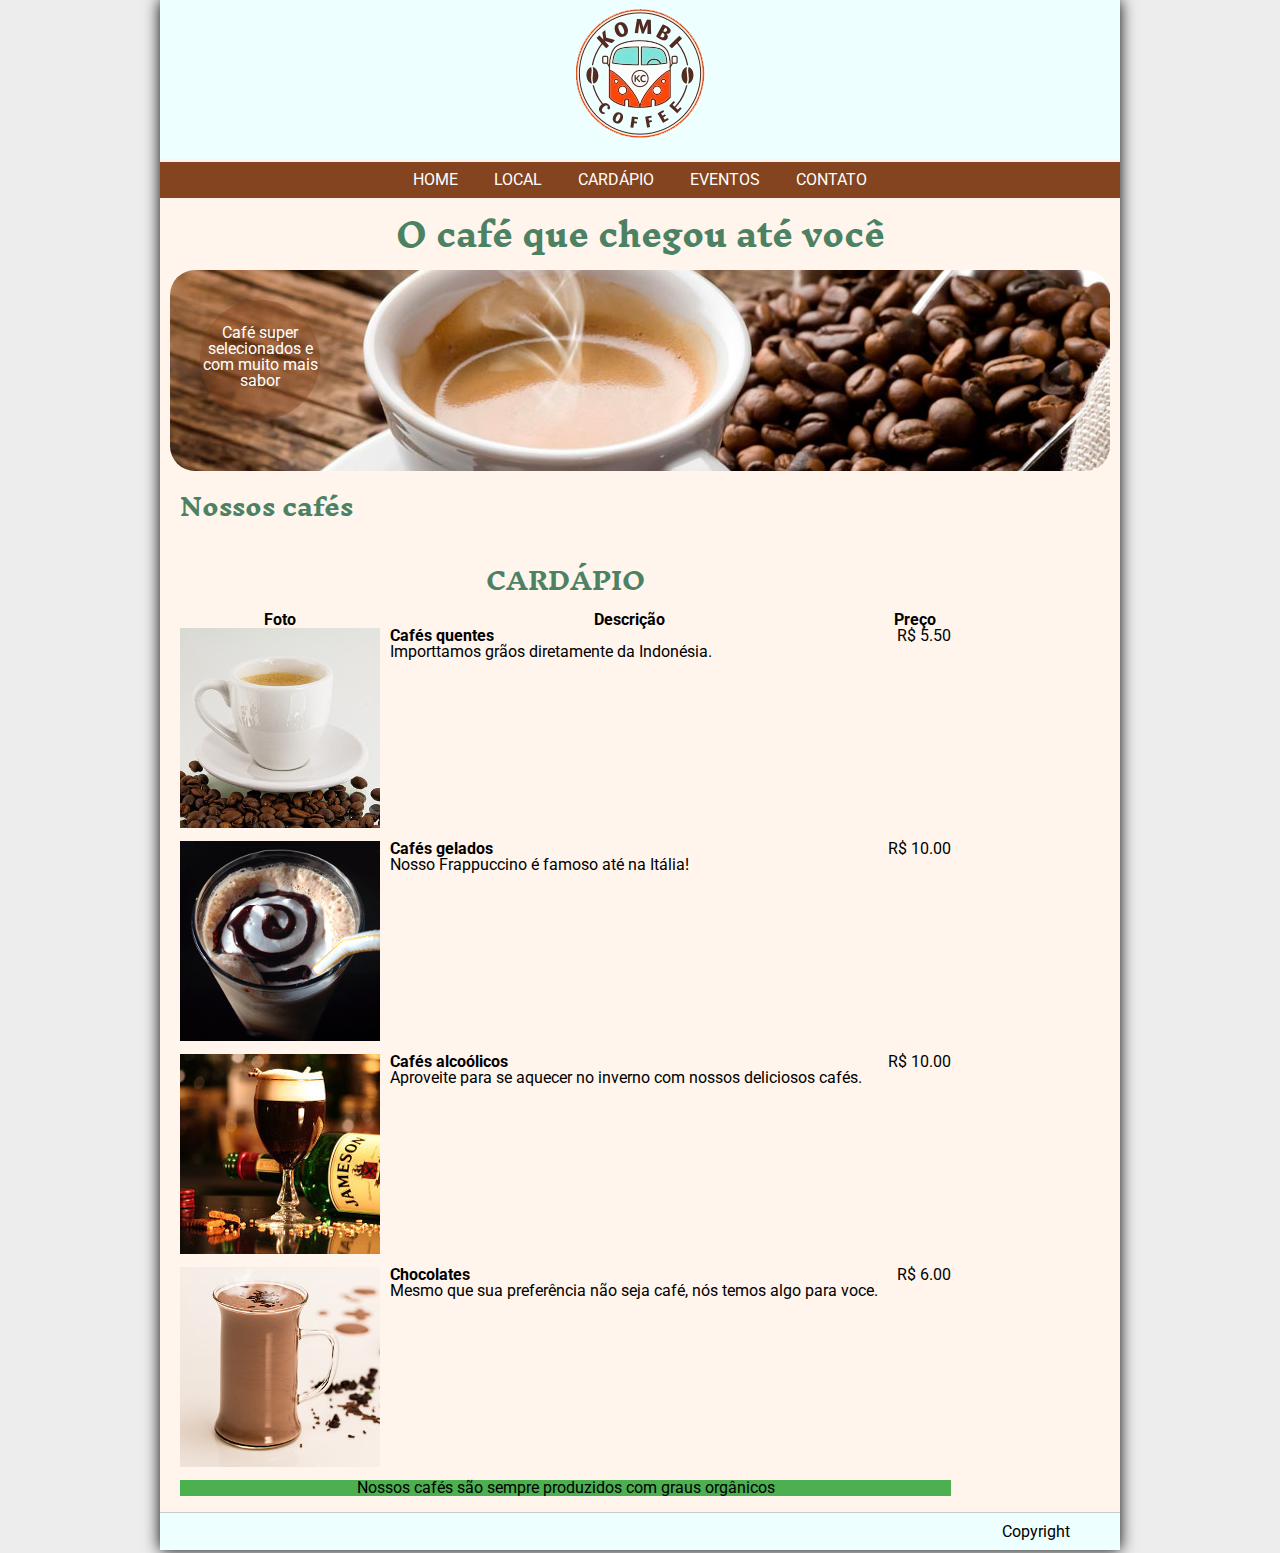
<file: cardapio.html>
<!DOCTYPE html>
<html lang="pt-br">
	<head>
		<title>Kombi Coffee</title>
		<meta charset="utf-8">
		<meta name="description" content="site da empresa Kombi Coffee, O café que chegou até você" />
		<meta name="keywords" content="café, movel, kombi" />
		<meta name="author" content="Henrique Samii" />
		<link rel="stylesheet" href="css/reset.css" type="text/css" media="screen" />
		<link rel="stylesheet" href="css/estilos.css" type="text/css" media="screen" />
		<link href="https://fonts.googleapis.com/css?family=Inknut+Antiqua|Roboto" rel="stylesheet">
		<script src="modernizr_custom.js"></script>
	</head>
	<body>
		<div id="container">
			<header id="header">
				<h1>Kombi Coffe</h1>
				<img alt="logo kombi coffee" title="Kombi coffee logo" src="images/logo_kombi_coffee.png">
			</header>
			<nav id="nav">
				<a title="HOME" href="index.html">HOME</a>
				<a title="LOCAL" href="local.html">LOCAL</a>
				<a title="CARDÁPIO" href="cardapio.html">CARDÁPIO</a>
				<a title="EVENTOS" href="eventos.html">EVENTOS</a>
				<a title="CONTATO" href="contato.html">CONTATO</a>
			</nav>
			<main>
				<section id="banner">
					<h1>O café que chegou até você</h1>
					<div class="imgbanner">
						<img id="fotobanner" alt="café e grãos" title="Cafe quente" src="images/banner.jpg">
						<div class="cafesuper">Café super selecionados e com muito mais sabor</div>
					</div>
				</section>
				<section id="cardapio">
					<h2>Nossos cafés</h2>
					<table>
						<caption>CARDÁPIO</caption>
						<thead>
							<tr>
								<th>Foto</th>
								<th>Descrição</th>
								<th>Preço</th>
							</tr>
						</thead>
						<tbody>
							<tr>
								<td class="foto">
									<img alt="Café quente: Café expresso" title="Café expresso" src="images/cafe-quente.jpg">
								</td>
								<td class="texto">
									<h3>Cafés quentes</h3>
									<p>Importtamos grãos diretamente da Indonésia.</p>
								</td>
								<td class="preco">
									R$ 5.50
								</td>
							</tr>
							<tr>
								<td class="foto">
									<img alt="café gelado: Frappuccino" title="Frappuccino" src="images/cafe-gelado.jpg">
								</td>
								<td class="texto">
									<h3>Cafés gelados</h3>
									<p>Nosso Frappuccino é famoso até na Itália!</p>
								</td>
								<td class="preco">
									R$ 10.00
								</td>
							</tr>
							<tr>
								<td class="foto">
									<img alt="café alcoolico: Irish coffee" title="Irish coffee" src="images/cafe-alcoolico.jpg">
								</td>
								<td class="texto">
									<h3>Cafés alcoólicos</h3>
									<p>Aproveite para se aquecer no inverno com nossos deliciosos cafés.</p>
								</td>
								<td class="preco">
									R$ 10.00
								</td>
							</tr>
							<tr>
								<td class="foto">
									<img alt="Chocolate quente" title="Chocolate quente" src="images/chocolate.jpg">
								</td>
								<td class="texto">
									<h3>Chocolates</h3>
									<p>Mesmo que sua preferência não seja café, nós temos algo para voce.</p>
								</td>
								<td class="preco">
									R$ 6.00
								</td>
							</tr>
						</tbody>
						<tfoot>
							<tr>
								<td colspan="3">
									Nossos cafés são sempre produzidos com graus orgânicos
								</td>
							</tr>
						</tfoot>
					</table>
				</section>
				<hr>
			</main>
			<footer>Copyright</footer>
		</div>
	</body>
</html>
</file>
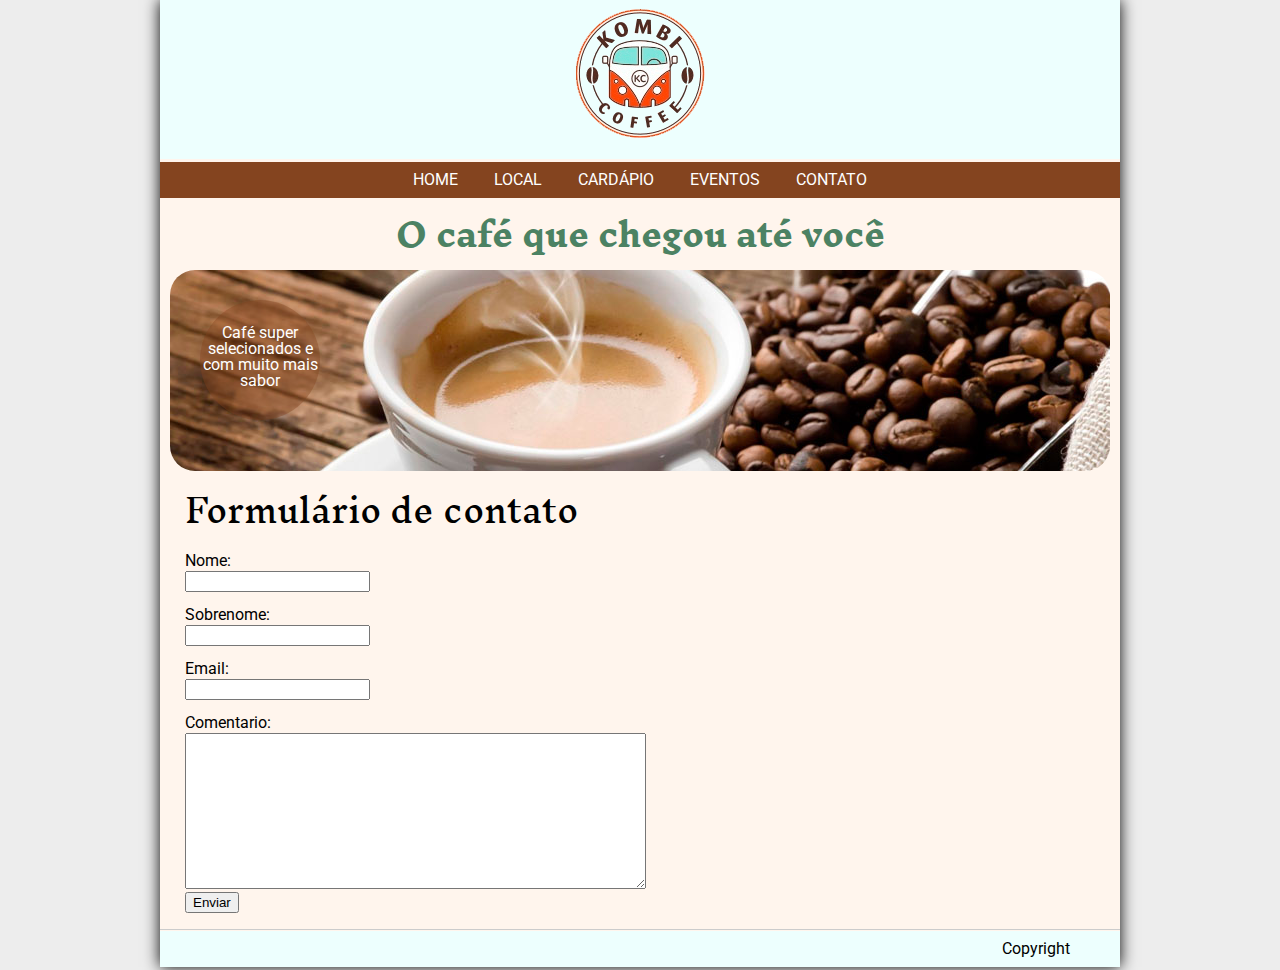
<file: contato.html>
<!DOCTYPE html>
<html lang="pt-br">
	<head>
		<title>Kombi Coffee</title>
		<meta charset="utf-8">
		<meta name="description" content="site da empresa Kombi Coffee, O café que chegou até você" />
		<meta name="keywords" content="café, movel, kombi" />
		<meta name="author" content="Henrique Samii" />
		<link rel="stylesheet" href="css/reset.css" type="text/css" media="screen" />
		<link rel="stylesheet" href="css/estilos.css" type="text/css" media="screen" />
		<link href="https://fonts.googleapis.com/css?family=Inknut+Antiqua|Roboto" rel="stylesheet">
		<script src="modernizr_custom.js"></script>
	</head>
	<body>
		<div id="container">
			<header id="header">
				<h1>Kombi Coffe</h1>
				<img alt="logo kombi coffee" title="Kombi coffee logo" src="images/logo_kombi_coffee.png">
			</header>
			<nav id="nav">
				<a title="HOME" href="index.html">HOME</a>
				<a title="LOCAL" href="local.html">LOCAL</a>
				<a title="CARDÁPIO" href="cardapio.html">CARDÁPIO</a>
				<a title="EVENTOS" href="eventos.html">EVENTOS</a>
				<a title="CONTATO" href="contato.html">CONTATO</a>
			</nav>
			<main>
				<section id="banner">
					<h1>O café que chegou até você</h1>
					<div class="imgbanner">
						<img id="fotobanner" alt="café e grãos" title="Cafe quente" src="images/banner.jpg">
						<div class="cafesuper">Café super selecionados e com muito mais sabor</div>
					</div>
				</section>
				<section id="formularioContacto">
					<form action="/action_page.php">
						<fieldset name="formulario"><legend>Formulário de contato</legend>
							<label for="nome" >Nome:</label>
							<input id="" type="text" name="nome" required>
							<label for="sobrenome" >Sobrenome:</label>
							<input id="sobrenome" type="text" name="sobrenome" required>
							<label for="email" >Email:</label>
							<input id="email" type="email" name="email" required>
							<label for="comentario" >Comentario:</label>
							<textarea name="comentario" cols="55" rows="10"></textarea>
							<input type="submit" name="enviar" id="enviar" value="Enviar">
						</fieldset>
					</form>
				</section>
				<hr>
			</main>
			<footer>Copyright</footer>
		</div>
	</body>
</html>
</file>
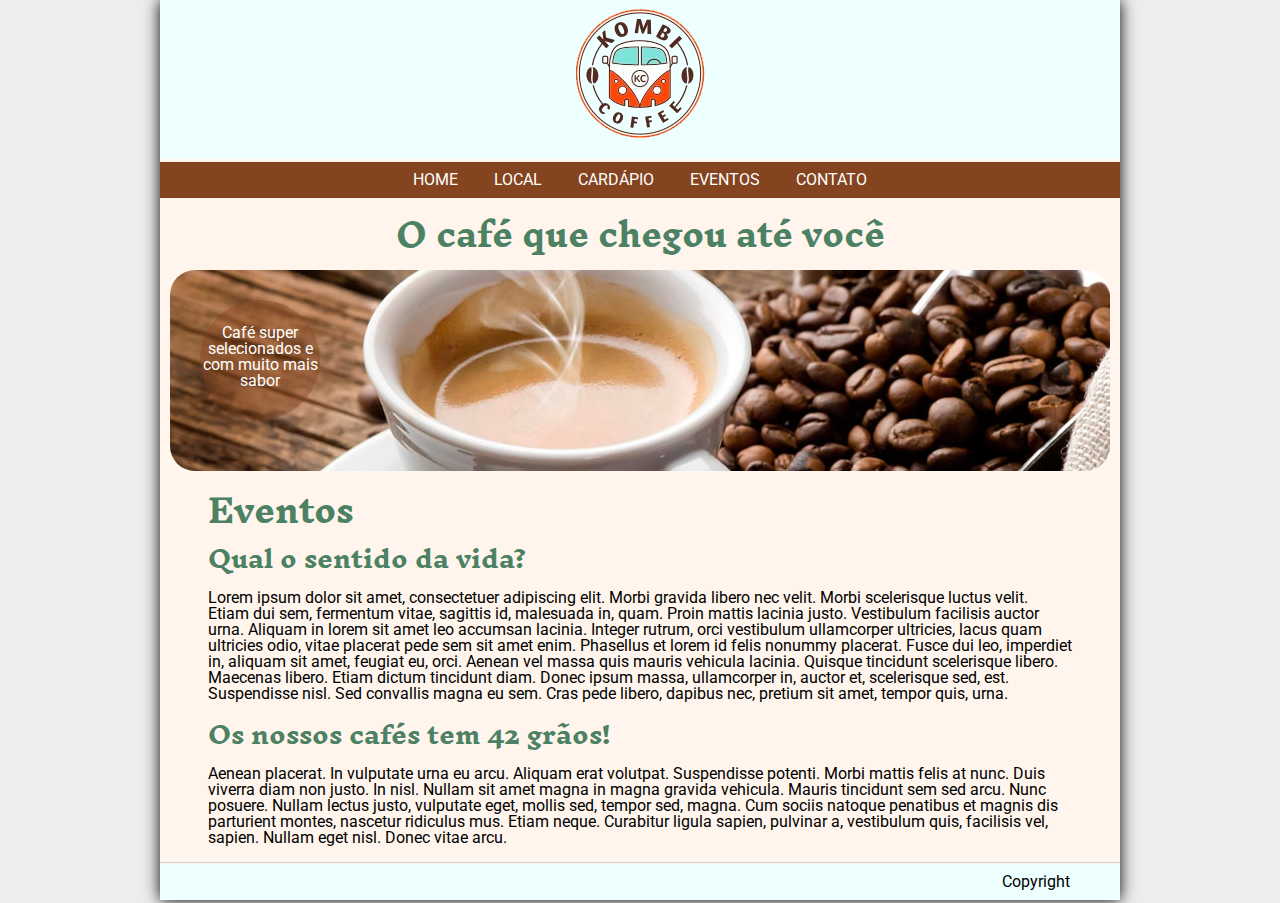
<file: eventos.html>
<!DOCTYPE html>
<html lang="pt-br">
	<head>
		<title>Kombi Coffee</title>
		<meta charset="utf-8">
		<meta name="description" content="site da empresa Kombi Coffee, O café que chegou até você" />
		<meta name="keywords" content="café, movel, kombi" />
		<meta name="author" content="Henrique Samii" />
		<link rel="stylesheet" href="css/reset.css" type="text/css" media="screen" />
		<link rel="stylesheet" href="css/estilos.css" type="text/css" media="screen" />
		<link href="https://fonts.googleapis.com/css?family=Inknut+Antiqua|Roboto" rel="stylesheet">
		<script src="modernizr_custom.js"></script>
	</head>
	<body>
		<div id="container">
			<header id="header">
				<h1>Kombi Coffe</h1>
				<img alt="logo kombi coffee" title="Kombi coffee logo" src="images/logo_kombi_coffee.png">
			</header>
			<nav id="nav">
				<a title="HOME" href="index.html">HOME</a>
				<a title="LOCAL" href="local.html">LOCAL</a>
				<a title="CARDÁPIO" href="cardapio.html">CARDÁPIO</a>
				<a title="EVENTOS" href="eventos.html">EVENTOS</a>
				<a title="CONTATO" href="contato.html">CONTATO</a>
			</nav>
			<main>
				<section id="banner">
					<h1>O café que chegou até você</h1>
					<div class="imgbanner">
						<img id="fotobanner" alt="café e grãos" title="Cafe quente" src="images/banner.jpg">
						<div class="cafesuper">Café super selecionados e com muito mais sabor</div>
					</div>
				</section>
				<section id="eventos">
					<h1>Eventos</h1>
					<h2>Qual o sentido da vida?</h2>
					<p>
						Lorem ipsum dolor sit amet, consectetuer adipiscing elit. Morbi gravida libero nec velit. Morbi scelerisque luctus velit. Etiam dui sem, fermentum vitae, sagittis id, malesuada in, quam. Proin mattis lacinia justo. Vestibulum facilisis auctor urna. Aliquam in lorem sit amet leo accumsan lacinia. Integer rutrum, orci vestibulum ullamcorper ultricies, lacus quam ultricies odio, vitae placerat pede sem sit amet enim. Phasellus et lorem id felis nonummy placerat. Fusce dui leo, imperdiet in, aliquam sit amet, feugiat eu, orci. Aenean vel massa quis mauris vehicula lacinia. Quisque tincidunt scelerisque libero. Maecenas libero. Etiam dictum tincidunt diam. Donec ipsum massa, ullamcorper in, auctor et, scelerisque sed, est. Suspendisse nisl. Sed convallis magna eu sem. Cras pede libero, dapibus nec, pretium sit amet, tempor quis, urna.
					</p>
					<h2>Os nossos cafés tem 42 grãos!</h2>
					<p>
						Aenean placerat. In vulputate urna eu arcu. Aliquam erat volutpat. Suspendisse potenti. Morbi mattis felis at nunc. Duis viverra diam non justo. In nisl. Nullam sit amet magna in magna gravida vehicula. Mauris tincidunt sem sed arcu. Nunc posuere. Nullam lectus justo, vulputate eget, mollis sed, tempor sed, magna. Cum sociis natoque penatibus et magnis dis parturient montes, nascetur ridiculus mus. Etiam neque. Curabitur ligula sapien, pulvinar a, vestibulum quis, facilisis vel, sapien. Nullam eget nisl. Donec vitae arcu.
					</p>
				</section>
				<hr>
			</main>
			<footer>Copyright</footer>
		</div>
	</body>
</html>
</file>
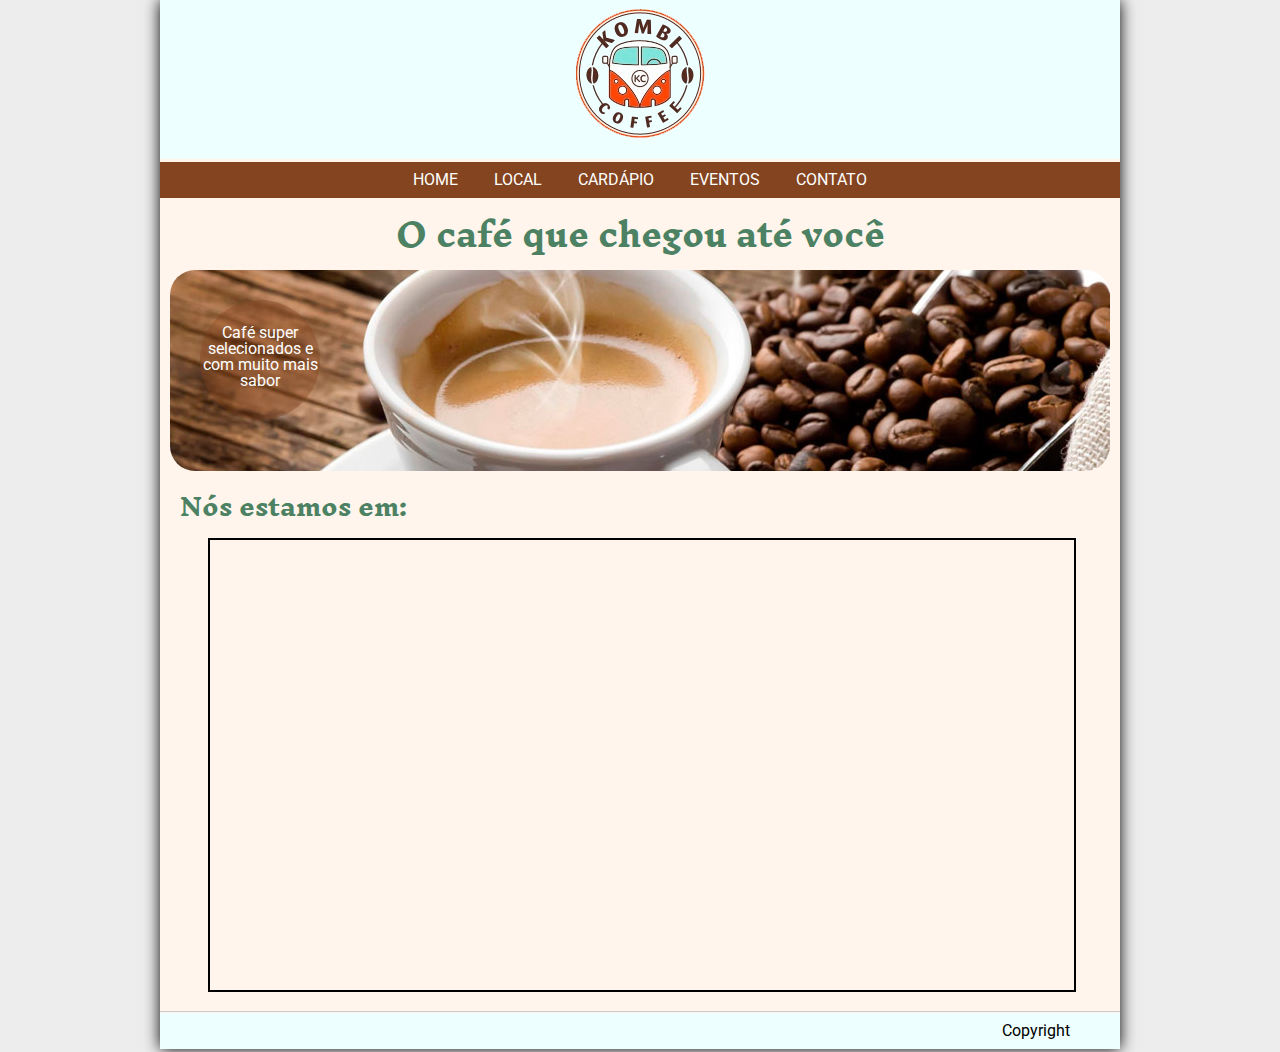
<file: local.html>
<!DOCTYPE html>
<html lang="pt-br">
	<head>
		<title>Kombi Coffee</title>
		<meta charset="utf-8">
		<meta name="description" content="site da empresa Kombi Coffee, O café que chegou até você" />
		<meta name="keywords" content="café, movel, kombi" />
		<meta name="author" content="Henrique Samii" />
		<link rel="stylesheet" href="css/reset.css" type="text/css" media="screen" />
		<link rel="stylesheet" href="css/estilos.css" type="text/css" media="screen" />
		<link href="https://fonts.googleapis.com/css?family=Inknut+Antiqua|Roboto" rel="stylesheet">
		<script src="modernizr_custom.js"></script>
	</head>
	<body>
		<div id="container">
			<header id="header">
				<h1>Kombi Coffe</h1>
				<img alt="logo kombi coffee" title="Kombi coffee logo" src="images/logo_kombi_coffee.png">
			</header>
			<nav id="nav">
				<a title="HOME" href="index.html">HOME</a>
				<a title="LOCAL" href="local.html">LOCAL</a>
				<a title="CARDÁPIO" href="cardapio.html">CARDÁPIO</a>
				<a title="EVENTOS" href="eventos.html">EVENTOS</a>
				<a title="CONTATO" href="contato.html">CONTATO</a>
			</nav>
			<main>
				<section id="banner">
					<h1>O café que chegou até você</h1>
					<div class="imgbanner">
						<img id="fotobanner" alt="café e grãos" title="Cafe quente" src="images/banner.jpg">
						<div class="cafesuper">Café super selecionados e com muito mais sabor</div>
					</div>
				</section>
				<section> 
					<h2 id="NosEstamos">Nós estamos em:</h2>
				</section>
				<section id="mapa">
					<iframe id="localActual" src="https://www.google.com/maps/embed?pb=!1m18!1m12!1m3!1d3675.2726273205935!2d-43.18099398461092!3d-22.903313085013615!2m3!1f0!2f0!3f0!3m2!1i1024!2i768!4f13.1!3m3!1m2!1s0x997f5e7db1b2d3%3A0x4f7d475eaa18788f!2sR.+do+Ros%C3%A1rio%2C+128+-+Centro%2C+Rio+de+Janeiro+-+RJ%2C+20041-002!5e0!3m2!1spt-BR!2sbr!4v1496265308936" >
					<p>Your browser does not support iframes.</p>	
					</iframe>
				</section>
				<hr>
			</main>
			<footer>Copyright</footer>
		</div>
	</body>
</html>
</file>
<file: css/estilos.css>
﻿/*
estilos de letra
font-family: 'Roboto', sans-serif;
font-family: 'Inknut Antiqua', serif;
*/
html
{
    overflow: scroll;
}

body {
	background: #ededed;
	font-family: 'Roboto', sans-serif;
	/*margin-left: 8px;*/
}

#container{
	width: 960px;
	margin: 0 auto;
	background: #fff5ed;
	box-shadow: 0px 0px 15px black;
}

#header, footer{
	background: #edfffe;
	margin-bottom: 3px;
	padding-top: 8px;
	padding-bottom: 17px;
}

#header h1{
	display: none;
}

#header, #nav{
	text-align: center;
}

#nav{
	background-color: #84441f;
	padding-top: 10px;
	padding-bottom: 10px;
}

#nav a{
    color: #ffffff;
    padding: 8px 16px;
    text-decoration: none;
}

#banner {
	text-align: center;
}

.imgbanner{
	border-radius: 15px;
	position: relative;
}

#fotobanner{
	border-radius: 25px;
}

.cafesuper{
	position: absolute;
	width: 120px;
	height: 95px;
	text-align: center;
	padding-top: 25px;
	border-radius: 60px;
	left: 40px;
	top: 30px;
	background-color: rgba(132,68,31,0.4);
	color: #fff;
}

h1, h2 {
	color: #4C8263;
	font-size:200%;
	margin-top: 20px;
	margin-bottom: 20px;
	font-family: 'Inknut Antiqua', serif;
}

#textoP img{
	padding-right: 10px;
	border-radius: 65px;
	float: left;
}

#textoP p{
	padding-top: 25px;
}

#textoP1, #textoP2{
	margin:10px auto;
	width: 45%;
}

#textoP1{
	float:left;
}

#textoP2{
	float:right;
}





#cardapio{
	padding-left: 20px;
}

h2 {
	font-size:150%;
}

caption {
	padding-top: 30px;
	padding-bottom: 20px;
	color: #4C8263;
	font-size:150%;
	font-weight: bold;
	font-family: 'Inknut Antiqua', serif;

}
.foto{
	padding-bottom: 10px;
}

.texto, .preco {
	vertical-align: top;
	padding-left: 10px;
} 

.preco{
	text-align: right;
}

tfoot {
	background-color: #4CAF50;
	text-align: center;
}






#formularioContacto{
	padding-top: 20px;
	padding-left: 25px;
}

legend{
	font-size:200%;
	margin-bottom: 12px;
	font-family: 'Inknut Antiqua', serif;
}

label{
	margin-top: 15px;
	margin-bottom: 2px;
}
label, input{
	display:block;
}








hr{
	margin-bottom: 0px;
}

footer{
	text-align: right;
	padding-right: 50px;
	padding-bottom: 10px;
	padding-top: 10px;
}





#NosEstamos{
	padding-left: 20px;
}

#mapa {
	margin: 15px auto;
	 width: 90%;
}

#localActual{
	border:2px solid black;
	height: 450px;
	width: 100%
}



#eventos{
	margin: 0px auto;
	 width: 90%;
}



.clr {clear:both; height: 1px; float: none; visibility: hidden;width:100%;padding: 0;margin: 0;} 
/*um separador, "regua"*/
</file>
